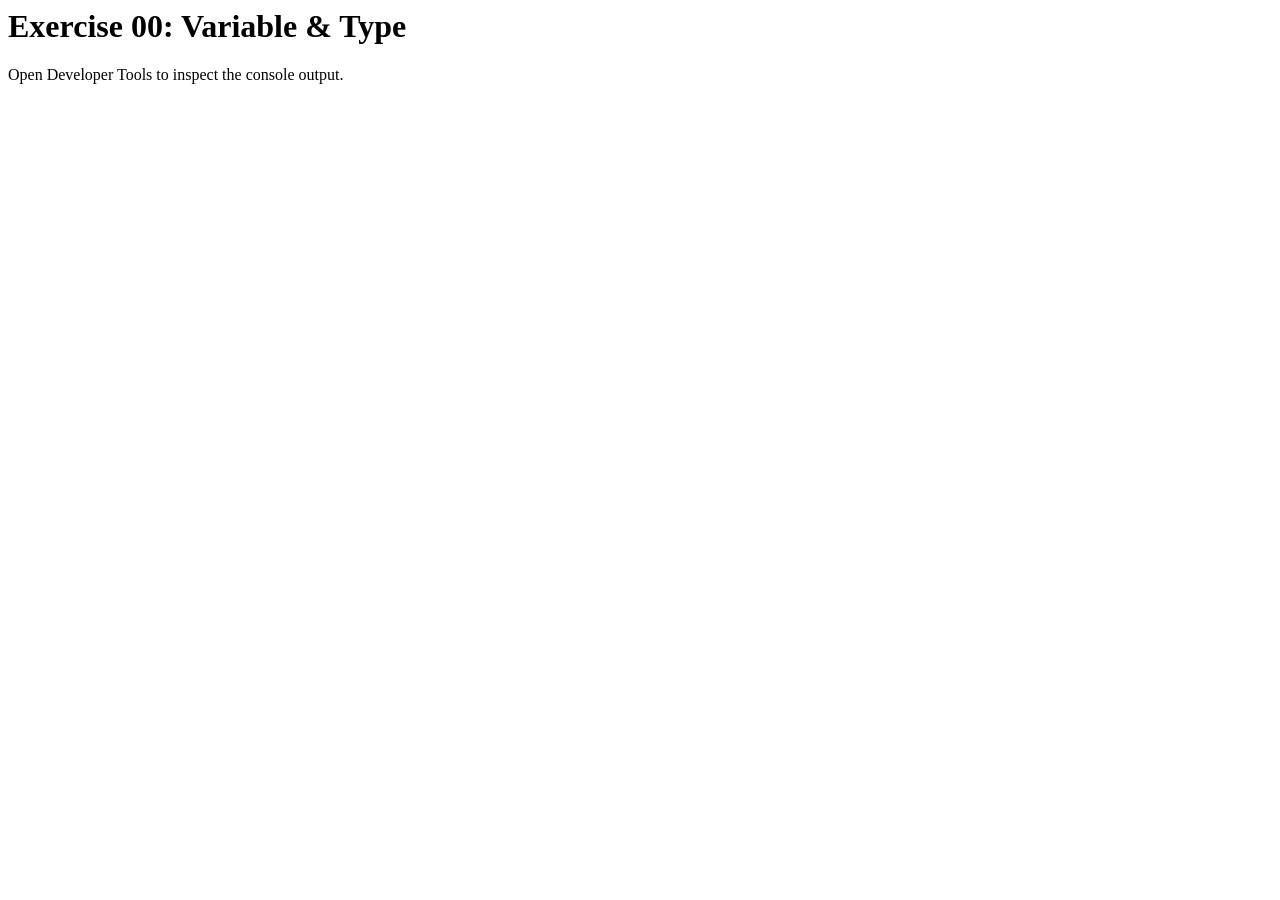
<file: ex00/index.html>
<!DOCTYPE>
<html lang="en">
<head>
   <meta charset="UTF-8">
   <meta name="viewport" content="width=device-width, initial-scale=1.0">
   <title> Exercise 00 - Variable & Type </title>
   <script src="script.js" defer></script>
</head>

<body>
   <h1> Exercise 00: Variable & Type </h1>
   <p> Open Developer Tools to inspect the console output. </p>
</body>
</html>
</file>
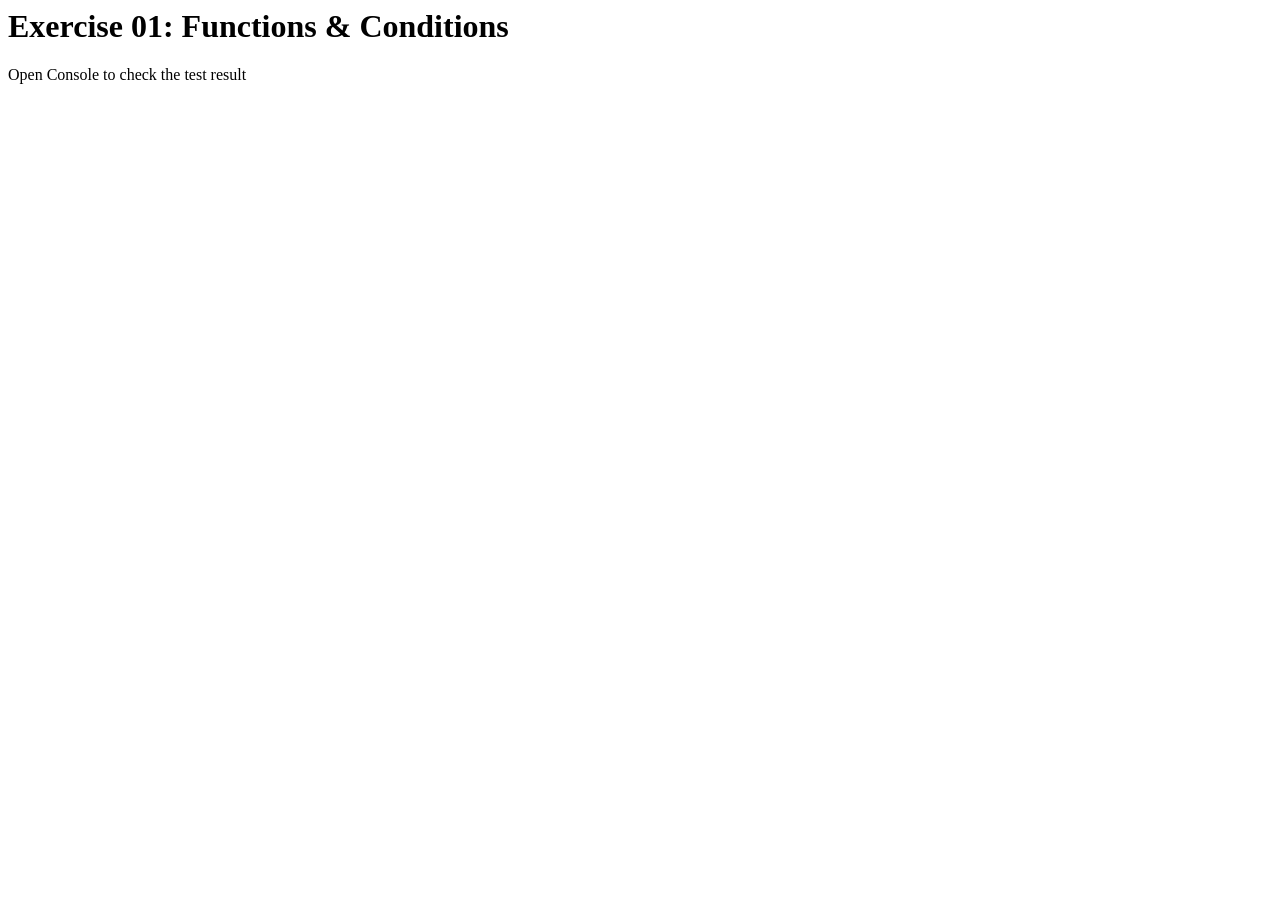
<file: ex01/index.html>
<!DOCTYPE>
<html lang="en">
<head> 
   <meta charset="UTF-8">
   <meta name="viewport" content="width=device-width, initial-scale=1.0">
   <title> Exercises 01 -Functions & Conditions </title>
   <script src="script.js" defer> </script>
</head>

<body>
   <h1> Exercise 01: Functions & Conditions </h1>
   <p> Open Console to check the test result </p>
</body>
</html>
</file>
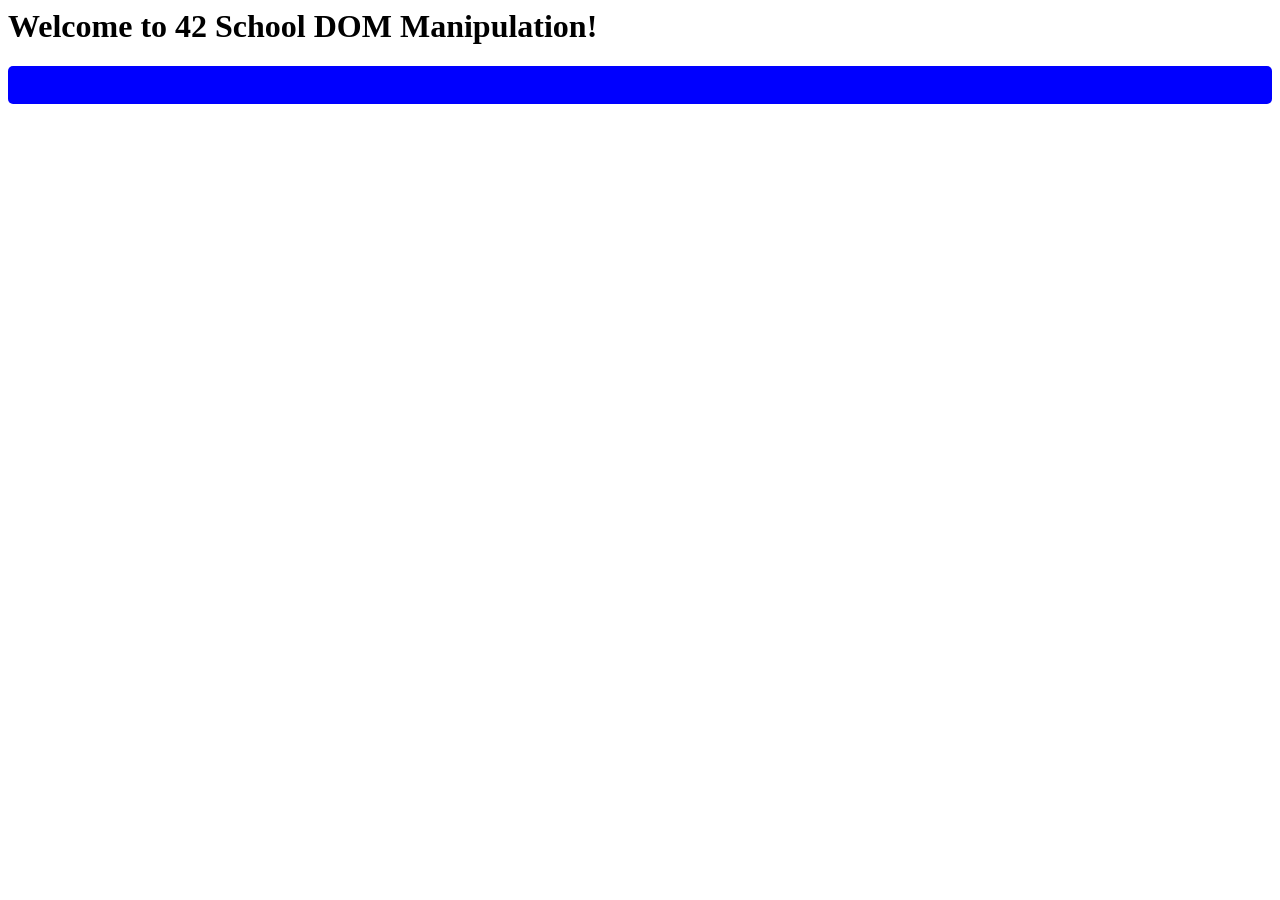
<file: ex02/index.html>
<!DOCTYPE>
<html lang="en">
<head>
   <meta charset="UTF-8">
   <title> Exercise 02 - DOM </title>
   <link rel="stylesheet" href="style.css">
</head>

<body>
  <h1 id="title"> Hello World </h1>
  <p id="description" class="text"> This is a normal paragraph </p>
  <script src="script.js"></script>
</body>
</html>
</file>
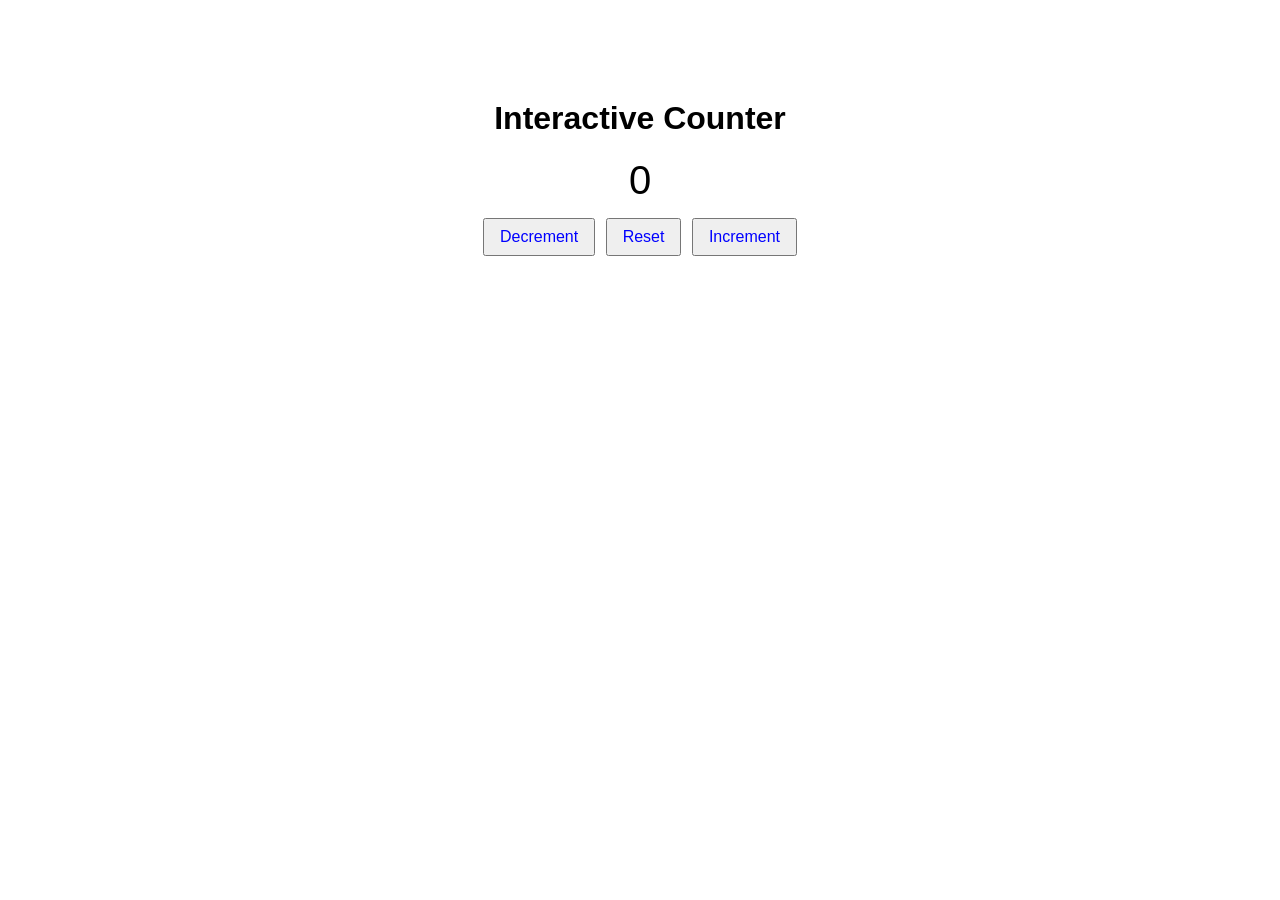
<file: ex03/index.html>
<!DOCTYPE>
<html lang="en">
<head>
  <meta charset="UTF-8">
  <title> Exercise 03 - Counter </title>
  <link rel="stylesheet" href="style.css">
</head>

<body>
  <div class="counter-container">
    <h1> Interactive Counter </h1>
    <div id="counter-value"> 0 </div>
    <div class="buttons">
       <button id="decrement-btn">Decrement</button>
       <button id="reset-btn">Reset</button>
       <button id="increment-btn">Increment</button>
   </div>
</div>

<script src="script.js"></script>
</body>
</html>
</file>
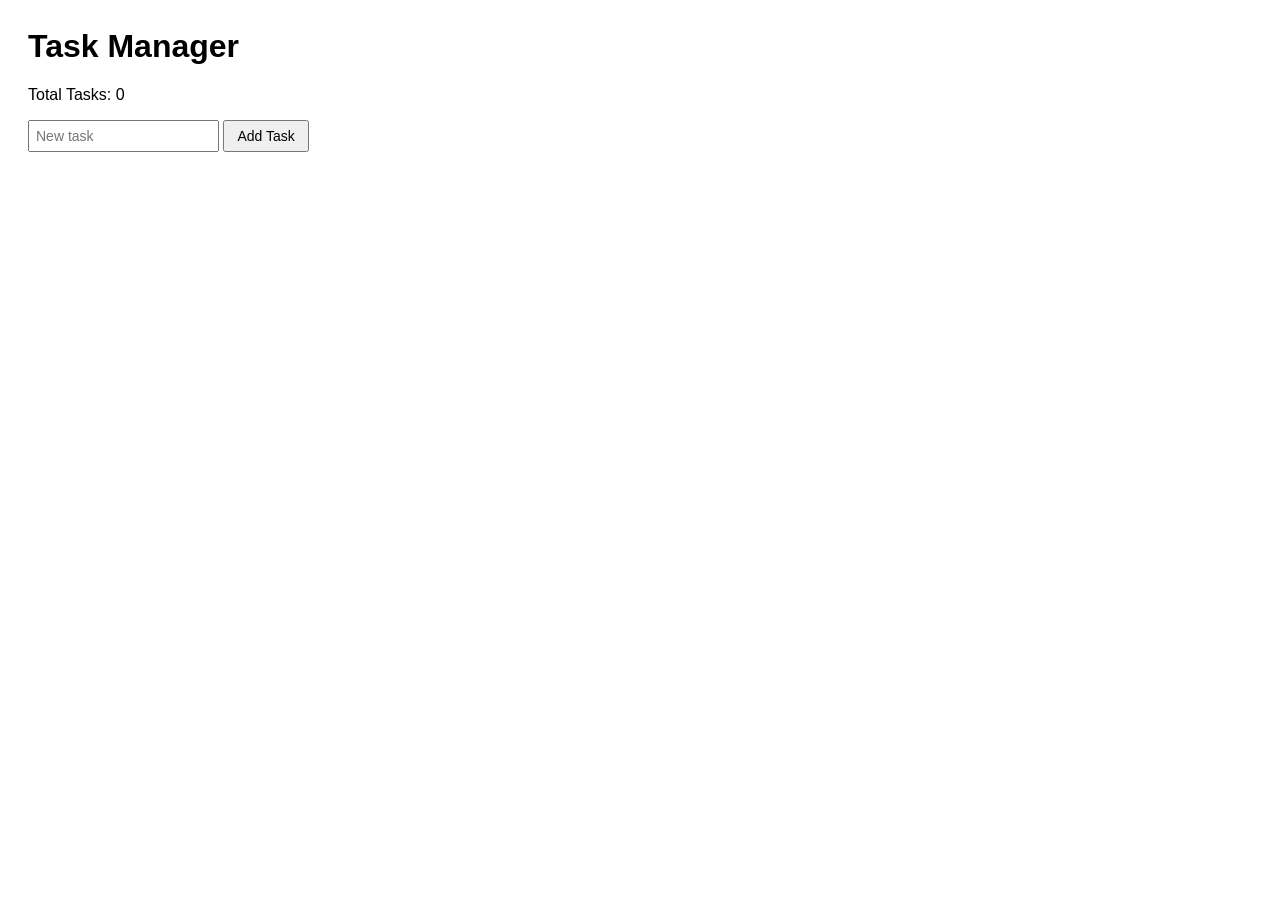
<file: ex04/index.html>
<!DOCTYPE>
<html>
<head>
    <meta charset="UTF-8">
    <title> Exercises 04 </title>
    <link rel="stylesheet" href="style.css">
</head>

<body>
   <h1> Task Manager </h1>
   <p> Total Tasks: <span id="task-count"> 0 </span></p>
   <input type="text" id="task-input" placeholder="New task">
   <button id="add-btn"> Add Task </button>
   <ul id="task-list"></ul>
   <script src="script.js"></script>
</body>
</html>
</file>
<file: ex02/style.css>
.body {
  font-family:Arial, sans-serif;
  text-align:center;
  margin-top:50px;
}

.active{
  color:white;
  background-color:blue;
  padding:10px;
  border-radius:5px;
}
</file>
<file: ex03/style.css>
body {
   font-family:Arial, sans-serif;
   text-align:center;
   margin-top:100px;
}

.counter-box {
  display:inline-block;
  padding:20px;
  border:1px solid red;
  border-radius:5px;
}

#counter-value {
  font-size:40px;
  margin:15px 0;
}

button {
  padding:8px 15px;
  font-size:16px;
  cursor:pointer;
  margin:0 3px;
  color:blue;
}

.positive {
   color:green;
}

.negative {
  color:red;
}

.reset {
   color:black;
}
</file>
<file: ex04/style.css>
body {
    font-family: sans-serif;
    padding: 20px;
}

#task-input {
    padding: 6px;
    font-size: 14px;
}

#add-btn {
    padding: 6px 12px;
    font-size: 14px;
    cursor: pointer;
}

ul {
    margin-top: 15px;
}

li {
    margin-bottom: 8px;
    cursor: pointer;
}

li button {
    margin-left: 10px;
    cursor: pointer;
}

.completed {
    text-decoration: line-through;
}
</file>
